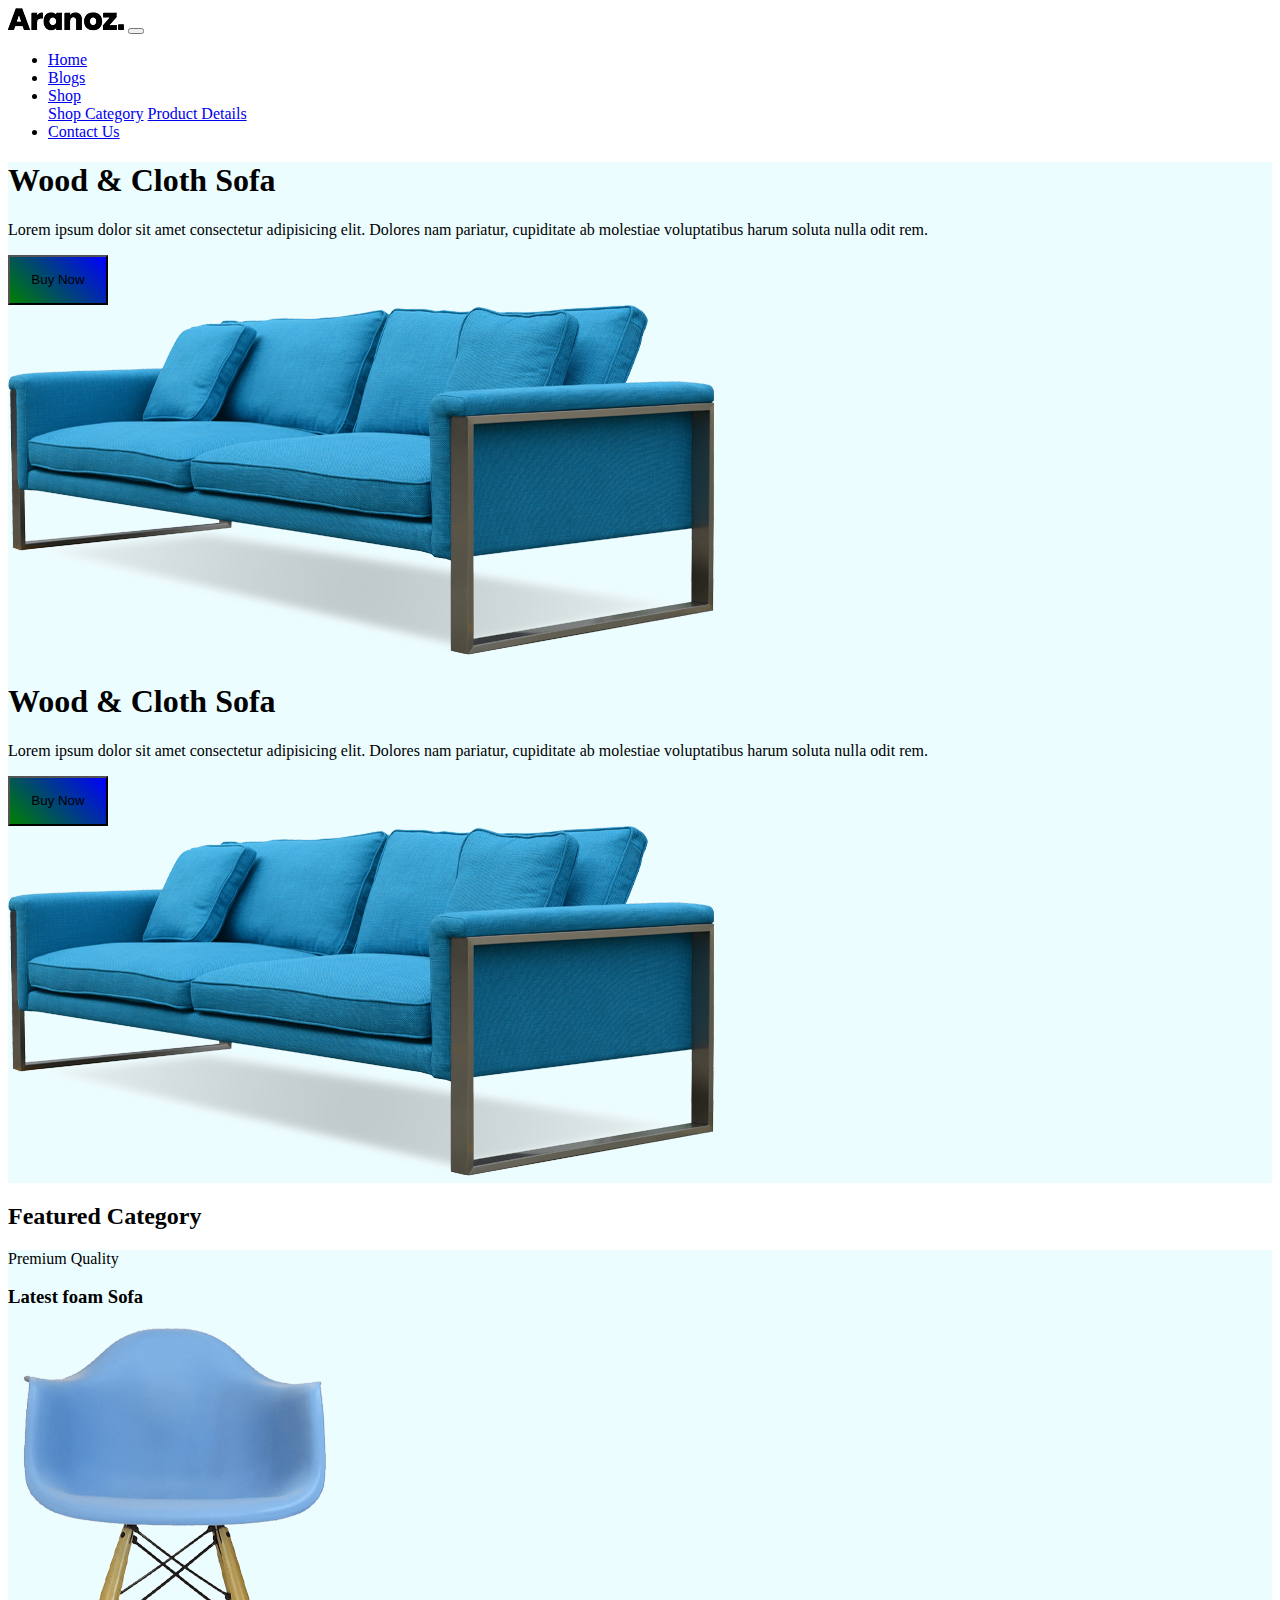
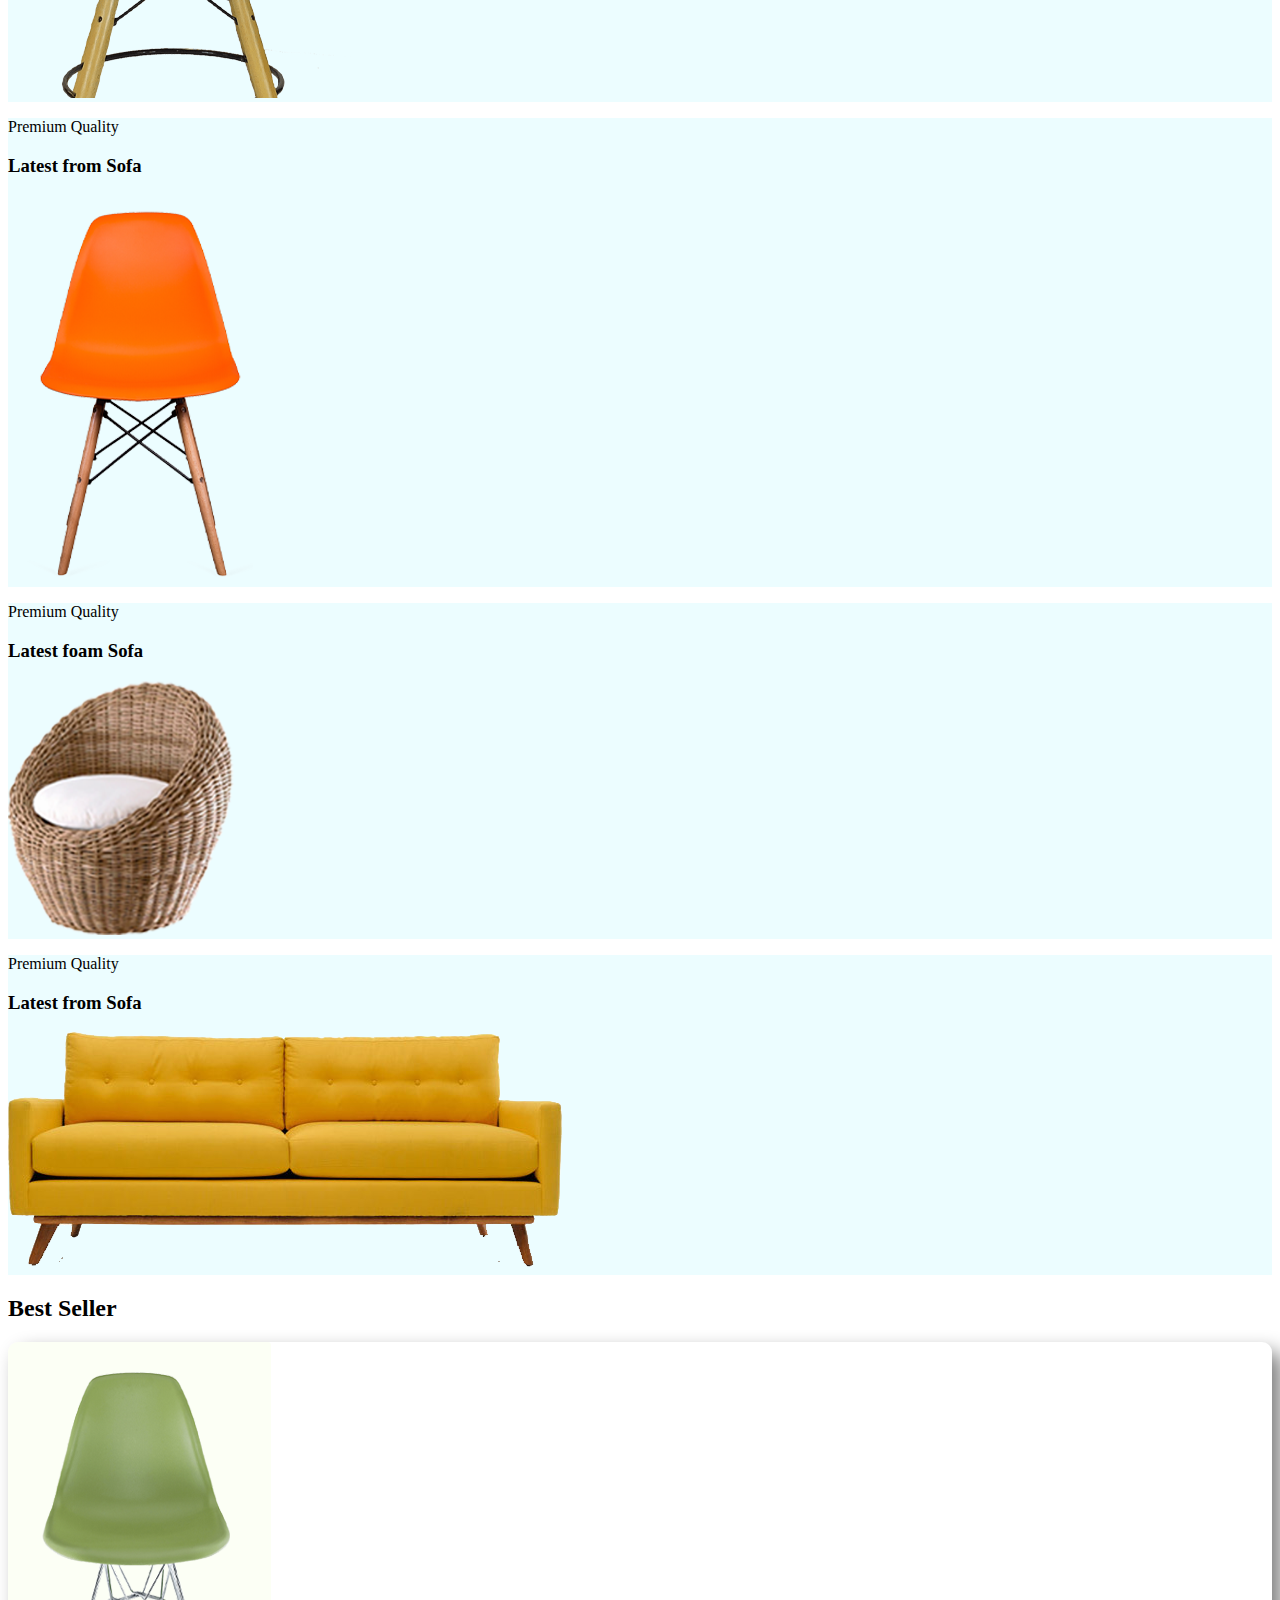
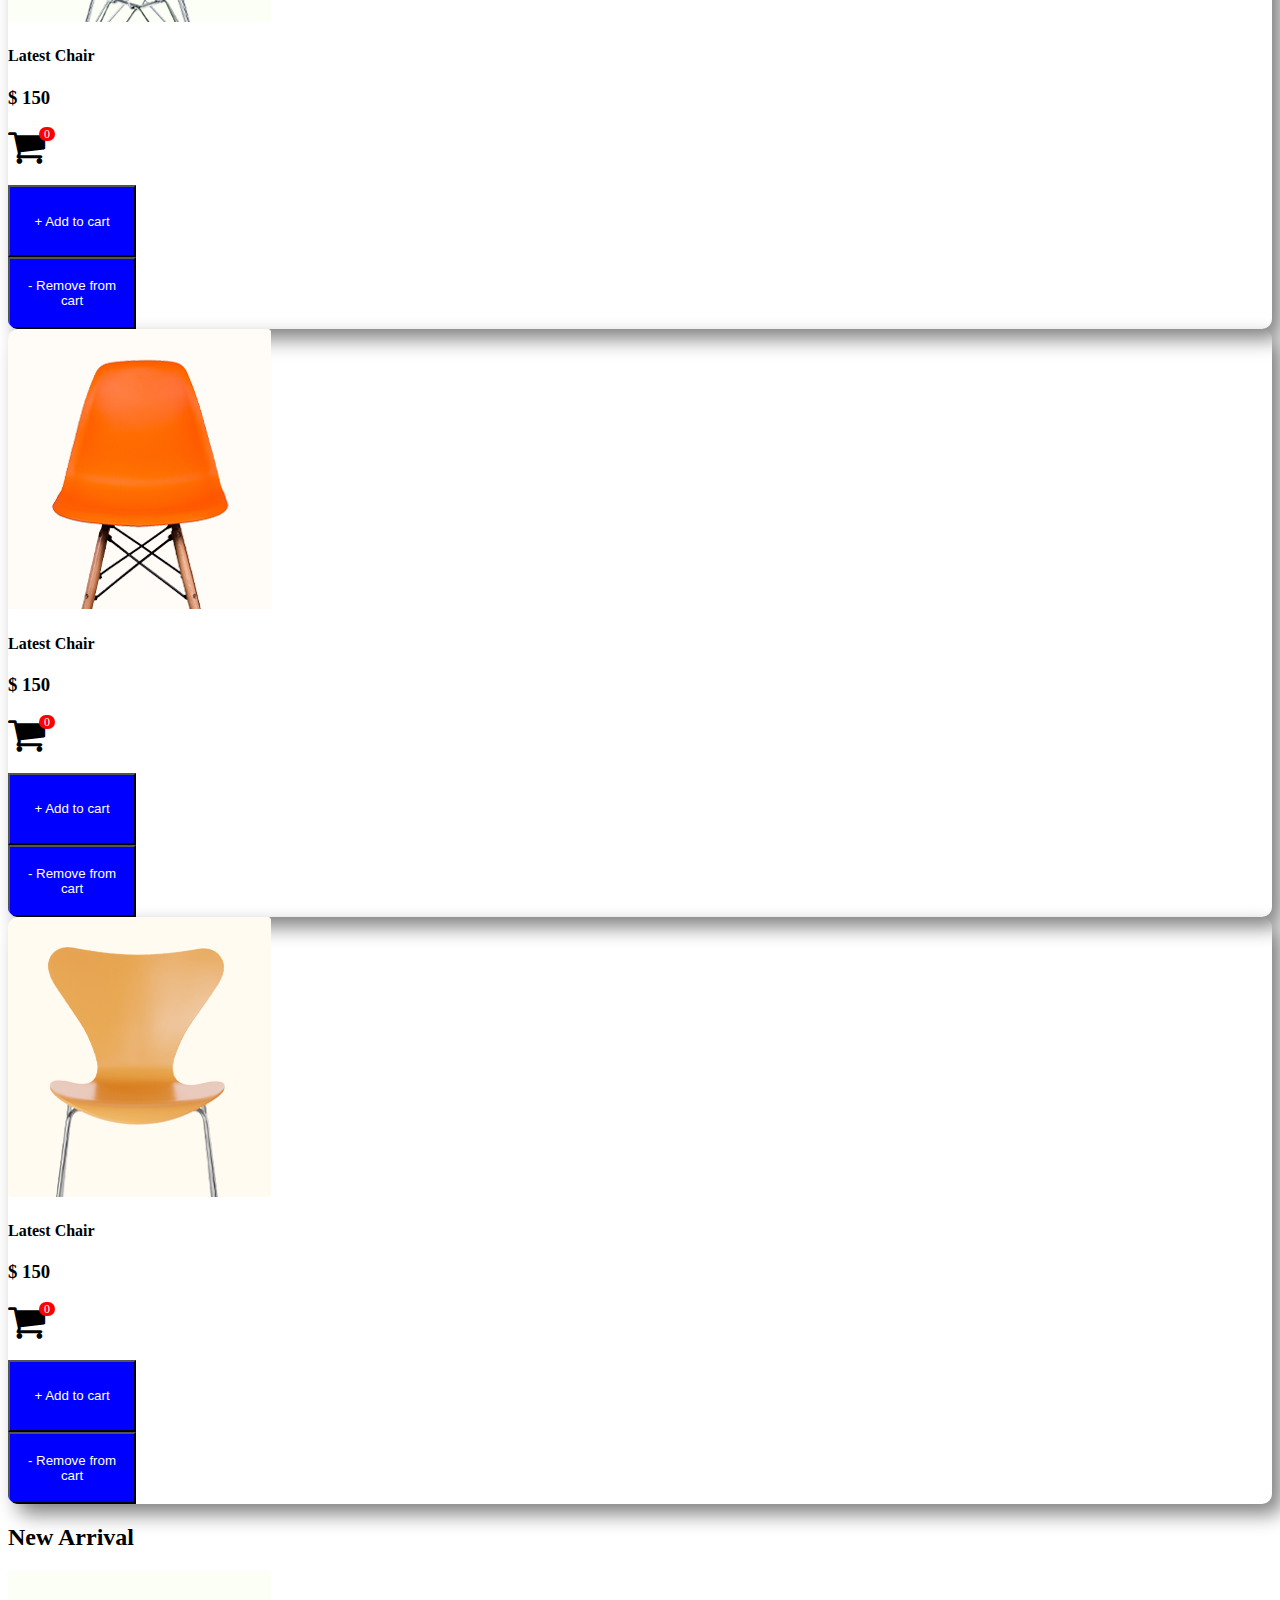
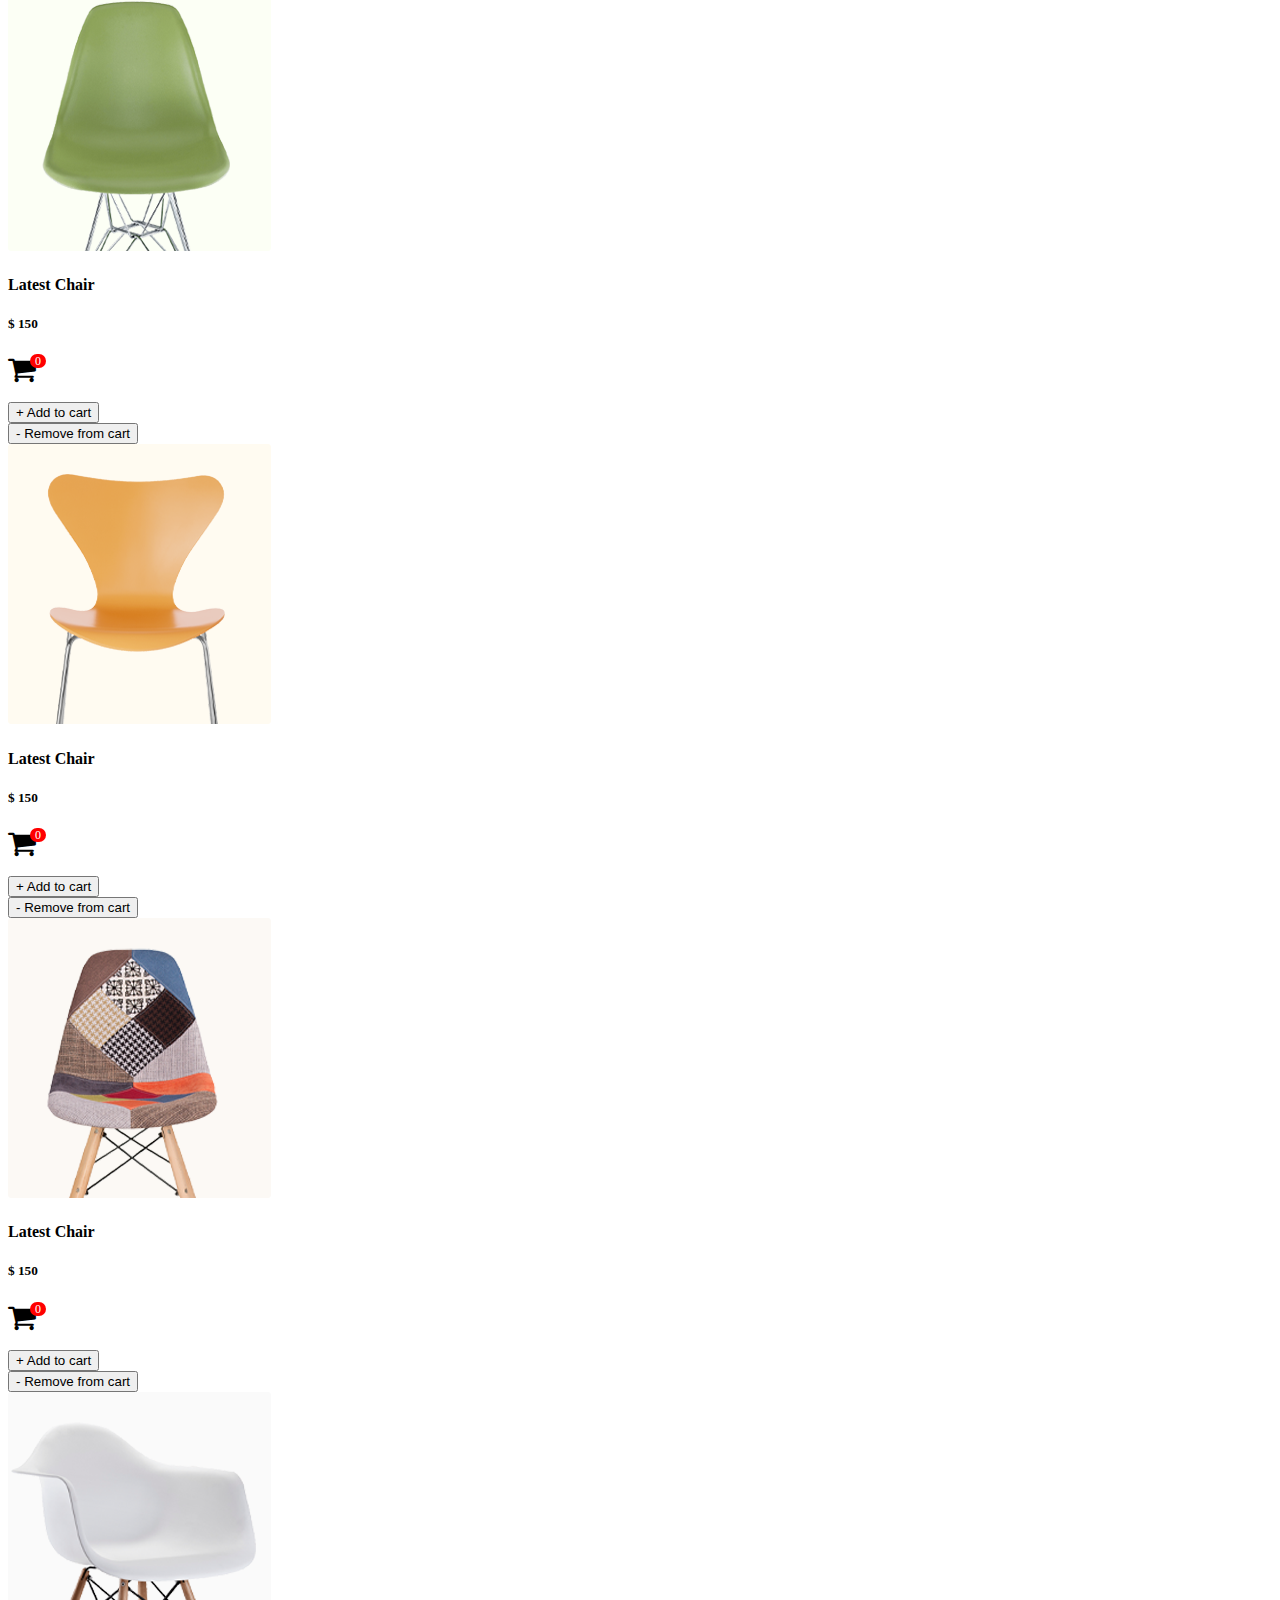
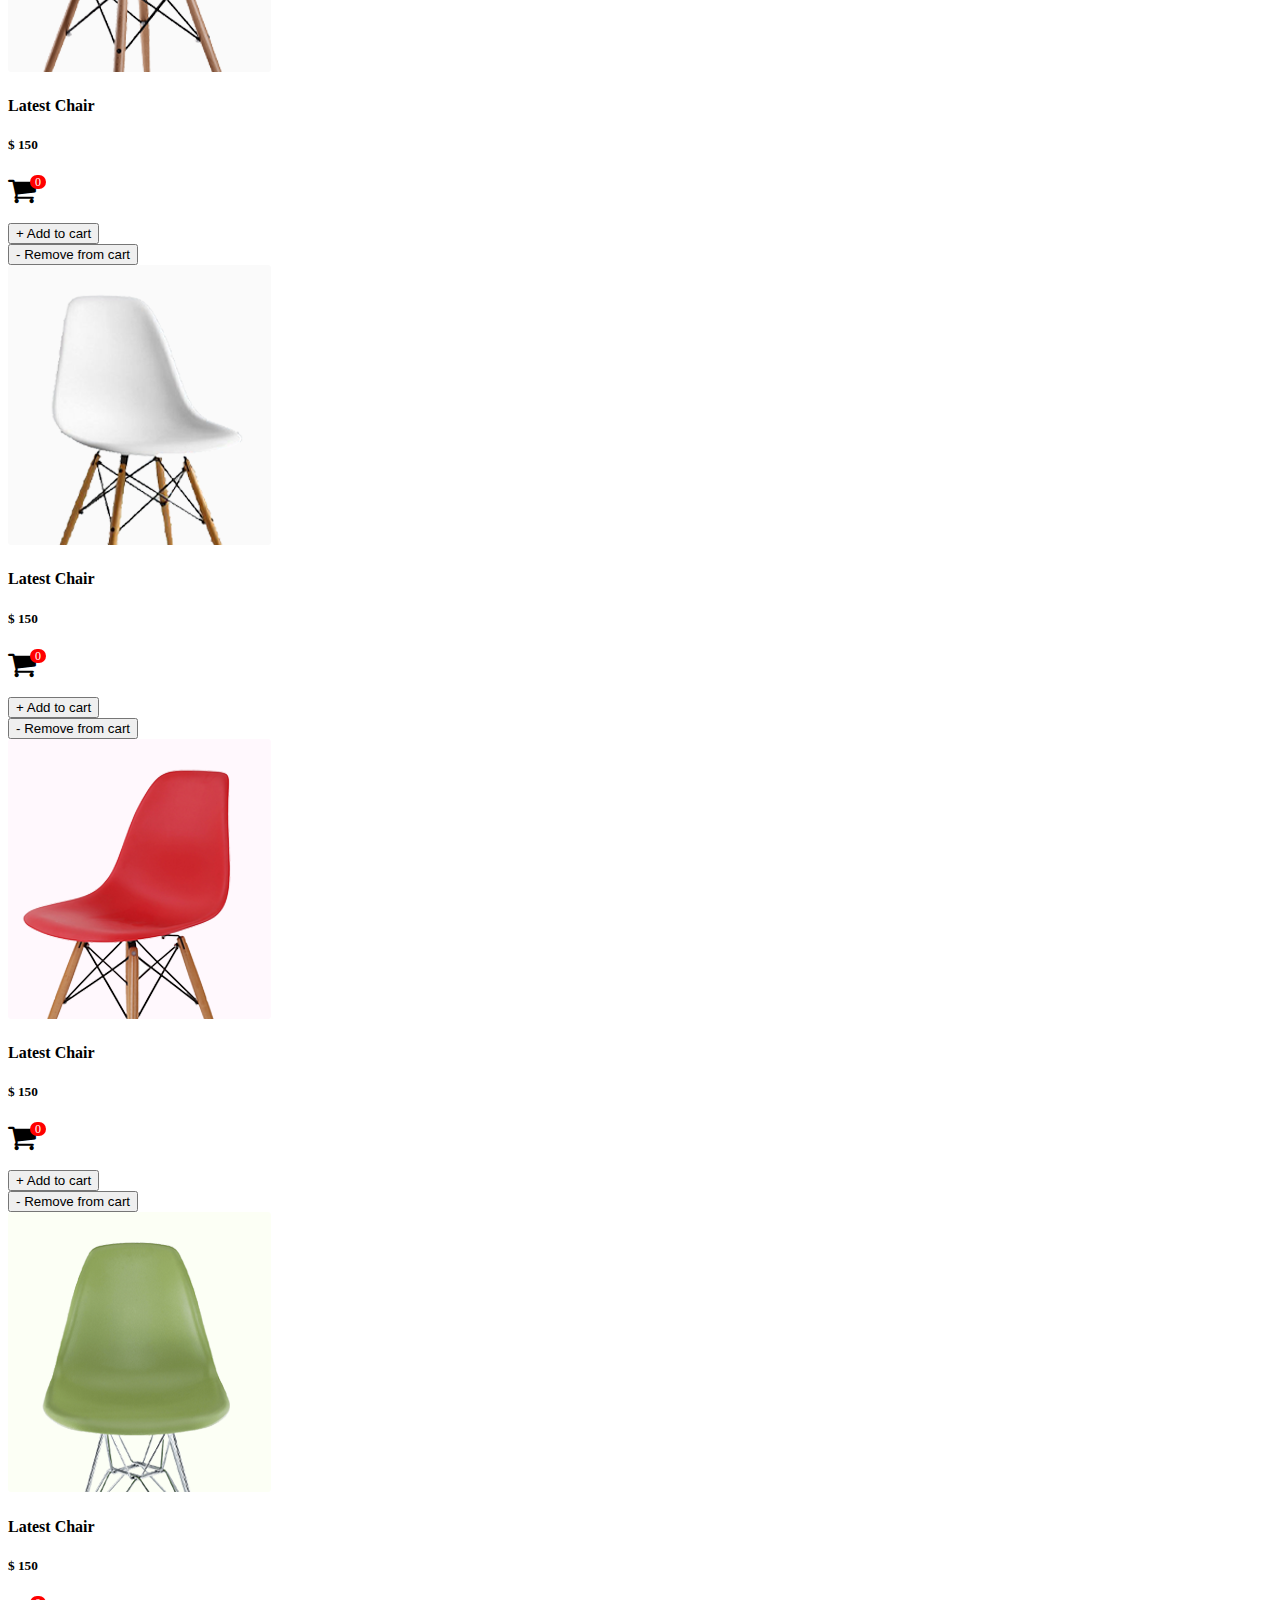
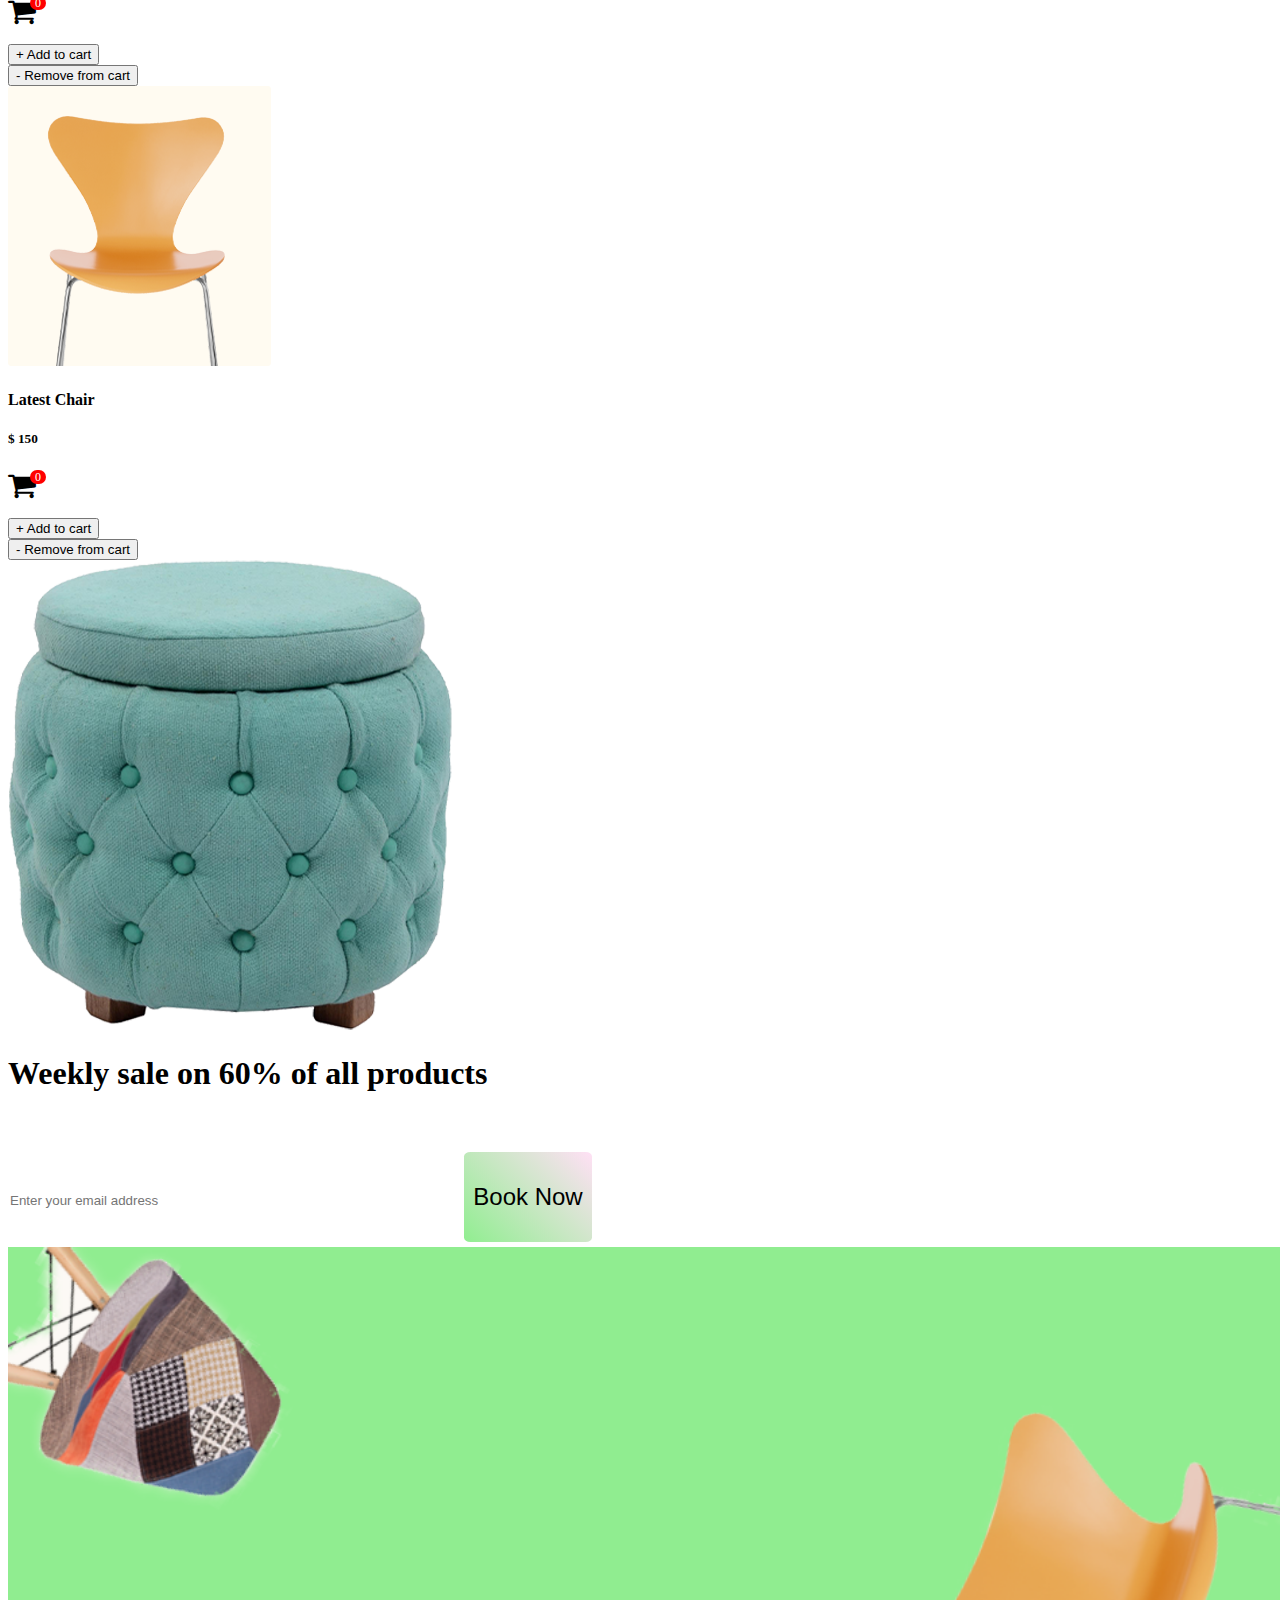
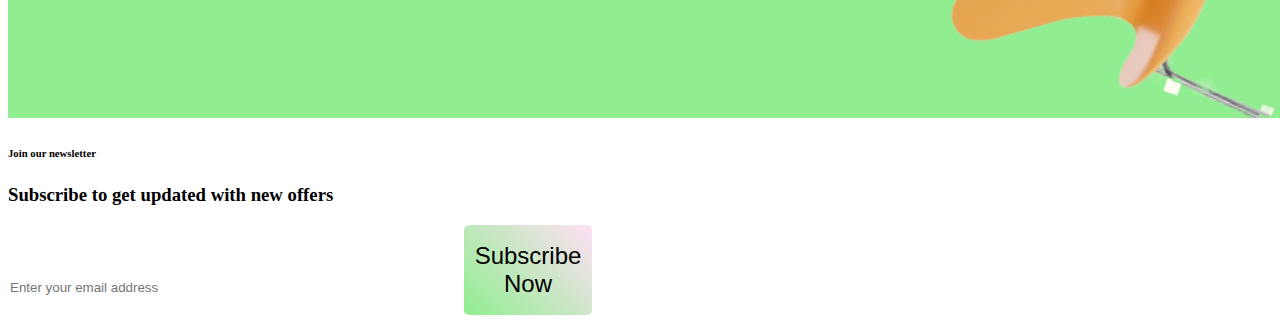
<file: index.html>
<!DOCTYPE html>
<html lang="en">

<head>
    <meta charset="UTF-8">
    <meta name="viewport" content="width=device-width, initial-scale=1.0">
    <title>Furniture Shop</title>
    <link rel="stylesheet" href="https://stackpath.bootstrapcdn.com/bootstrap/4.5.0/css/bootstrap.min.css" integrity="sha384-9aIt2nRpC12Uk9gS9baDl411NQApFmC26EwAOH8WgZl5MYYxFfc+NcPb1dKGj7Sk" crossorigin="anonymous">
    <link rel="stylesheet" href="https://cdnjs.cloudflare.com/ajax/libs/font-awesome/4.7.0/css/font-awesome.min.css">
    <link rel="stylesheet" href="style.css">
</head>

<body id="body">
    <nav class="navbar fixed-top navbar-expand-lg navbar-light bg-light px-5">
        <a class="navbar-brand" href="#"><img src="images/logo/logo.png" alt=""></a>
        <button class="navbar-toggler" type="button" data-toggle="collapse" data-target="#navbarSupportedContent" aria-controls="navbarSupportedContent" aria-expanded="false" aria-label="Toggle navigation">
          <span class="navbar-toggler-icon"></span>
        </button>

        <div class="collapse navbar-collapse" id="navbarSupportedContent">
            <ul class="navbar-nav ml-auto">
                <li class="nav-item active">
                    <a class="nav-link" href="#">Home <span class="sr-only">(current)</span></a>
                </li>
                <li class="nav-item">
                    <a class="nav-link" href="#">Blogs</a>
                </li>
                <li class="nav-item dropdown">
                    <a class="nav-link dropdown-toggle" href="#" id="navbarDropdown" role="button" data-toggle="dropdown" aria-haspopup="true" aria-expanded="false">
                Shop
              </a>
                    <div class="dropdown-menu" aria-labelledby="navbarDropdown">
                        <a class="dropdown-item" href="#">Shop Category</a>
                        <a class="dropdown-item" href="#">Product Details</a>
                    </div>
                </li>
                <li class="nav-item">
                    <a class="nav-link" href="#">Contact Us</a>
                </li>

            </ul>
        </div>
    </nav>




    <!-- Making Carousel -->
    <div class="container-fluid banner-top">
        <div id="carouselExampleSlidesOnly" class="carousel slide gray-bg" data-ride="carousel">
            <div class="carousel-inner px-5">
                <div class="carousel-item active">
                    <div class="row align-items-center carousel-first py-5">
                        <div class="col-md-5">
                            <h1 class="font-weight-bold">Wood & Cloth Sofa</h1>
                            <p>Lorem ipsum dolor sit amet consectetur adipisicing elit. Dolores nam pariatur, cupiditate ab molestiae voluptatibus harum soluta nulla odit rem.</p>
                            <button type="button" class="text-white btn rounded-pill buy-now-button">Buy Now</button>
                        </div>
                        <div class="col-md-7">
                            <img class="img-fluid" src="images/banner/banner_img.png" class="d-block w-100" alt="...">
                        </div>
                    </div>
                </div>

                <div class="carousel-item">
                    <div class="row align-items-center carousel-first">
                        <div class="col-md-5">
                            <h1 class="font-weight-bold">Wood & Cloth Sofa</h1>
                            <p>Lorem ipsum dolor sit amet consectetur adipisicing elit. Dolores nam pariatur, cupiditate ab molestiae voluptatibus harum soluta nulla odit rem.</p>
                            <button type="button" class="text-white btn rounded-pill buy-now-button">Buy Now</button>
                        </div>
                        <div class="col-md-7">
                            <img class="img-fluid" src="images/banner/banner_img.png" class="d-block w-100" alt="...">
                        </div>
                    </div>
                </div>
            </div>
        </div>
    </div>

    <!-- Making featured product -->
    <div class="container-fluid">
        <h2 class="font-weight-bold mt-4 pl-3 text-center">Featured Category</h2>
        <div class="row m-3">
            <div class="col-md-6 mx-4 p-4 feature1 d-flex">
                <div>
                    <p>Premium Quality</p>
                    <h3>Latest foam Sofa</h3>
                </div>
                <img class="img-fluid" src="images/featureproduct/feature_1.png" alt="">
            </div>
            <div class="col-md-5 mx-4 p-4 feature2 d-flex">
                <div>
                    <p>Premium Quality</p>
                    <h3>Latest from Sofa</h3>
                </div>
                <img class="img-fluid" src="images/featureproduct/feature_2.png" alt="">
            </div>
        </div>
        <div class="row m-3">
            <div class="col-md-4 mx-4 p-4 feature3 d-flex">
                <div>
                    <p>Premium Quality</p>
                    <h3>Latest foam Sofa</h3>
                </div>
                <img class="img-fluid" src="images/featureproduct/feature_3.png" alt="">
            </div>
            <div class="col-md-7 mx-4 p-4 feature4 d-flex">
                <div>
                    <p>Premium Quality</p>
                    <h3>Latest from Sofa</h3>
                </div>
                <img class="img-fluid w-100" src="images/featureproduct/feature_4.png" alt="">
            </div>
        </div>
    </div>

    <!-- Best Seller Product -->
    <h2 class="font-weight-bold mt-4 pl-3 text-center">Best Seller</h2>
    <div class="container-fluid">
        <div class="card-deck p-5">
            <div class="card">
                <img class="img-fluid best-seller-img" src="images/best-seller/product_1 (1).png " class="d-block w-100 " alt="... ">
                <h4 class="text-center">Latest Chair</h4>
                <div class="d-flex p-3">
                    <h3 class="mr-auto">$ <span id="item9Price">150</span></h3>
                    <div>
                        <i class="fa" style="font-size:40px ">&#xf07a;</i>
                        <span class='badge badge-warning' id='item9Quant'>0</span>
                    </div>
                </div><br>
                <div class="d-flex justify-content-between p-3">
                    <button class="btn btn-default best-seller-button" onclick="updateItem(true,'item9')">+ Add to cart</button><br>
                    <button class="btn btn-default best-seller-button" onclick="updateItem(false, 'item9')">- Remove from cart</button>
                </div>
            </div>


            <div class="card">
                <img class="img-fluid best-seller-img" src="images/best-seller/product_2 (1).png " class="d-block w-100 " alt="... ">
                <h4 class="text-center">Latest Chair</h4>
                <div class="d-flex p-3">
                    <h3 class="mr-auto ">$ <span id="item10Price">150</span></h3>
                    <div>
                        <i class="fa" style="font-size:40px ">&#xf07a;</i>
                        <span class='badge badge-warning' id='item10Quant'>0</span>
                    </div>
                </div><br>
                <div class="d-flex justify-content-between p-3">
                    <button class="btn btn-default best-seller-button" onclick="updateItem(true,'item10')">+ Add to cart</button><br>
                    <button class="btn btn-default best-seller-button" onclick="updateItem(false, 'item10')">- Remove from cart</button>
                </div>
            </div>
            <div class="card">
                <img class="img-fluid best-seller-img" src="images/best-seller/product_3 (1).png " class="d-block w-100 " alt="... ">
                <h4 class="text-center ">Latest Chair</h4>
                <div class="d-flex p-3">
                    <h3 class="mr-auto ">$ <span id="item11Price">150</span></h3>
                    <div>
                        <i class="fa" style="font-size:40px ">&#xf07a;</i>
                        <span class='badge badge-warning' id='item11Quant'>0</span>
                    </div>
                </div><br>
                <div class="d-flex justify-content-between p-3">
                    <button class="btn btn-default best-seller-button" onclick="updateItem(true,'item11')">+ Add to cart</button><br>
                    <button class="btn btn-default best-seller-button" onclick="updateItem(false, 'item11')">- Remove from cart</button>
                </div>
            </div>
        </div>

        <!-- New Arrival -->
        <h2 class="font-weight-bold mt-4 pl-3 text-center">New Arrival</h2>
        <div class="row  py-5 d-flex justify-content-center">
            <div class="col-md-2 d-flex justify-content-center m-5 " id="item1Show" onmousemove="hiddenShow(true, 'item1Show') " onmouseout="hiddenShow(false, 'item1Show') ">
                <div>
                    <img class="img-fluid " src="images/new-arrival/product_1.png " class="d-block w-100 " alt="... ">
                    <h4 class="text-center ">Latest Chair</h4>
                    <div class="d-flex ">
                        <h5 class="mr-auto ">$ <span id="item1Price">150</span></h5>
                        <div>
                            <i class="fa" style="font-size:30px ">&#xf07a;</i>
                            <span class='badge badge-warning' id='item1Quant'>0</span>
                        </div>
                    </div><br>
                    <div id="item1ShowButton" class="d-flex flex-column">
                        <button class="btn btn-success" onclick="updateItem(true,'item1')">+ Add to cart</button><br>
                        <button class="btn btn-danger" onclick="updateItem(false, 'item1')">- Remove from cart</button>
                    </div>
                </div>
            </div>
            <div class="col-md-2 d-flex justify-content-center m-5 " id="item2Show" onmousemove="hiddenShow(true, 'item2Show') " onmouseout="hiddenShow(false, 'item2Show') ">
                <div>
                    <img class="img-fluid " src="images/new-arrival/product_3.png " class="d-block w-100 " alt="... ">
                    <h4 class="text-center ">Latest Chair</h4>
                    <div class="d-flex ">
                        <h5 class="mr-auto ">$ <span id="item2Price">150</span></h5>
                        <div>
                            <i class="fa" style="font-size:30px ">&#xf07a;</i>
                            <span class='badge badge-warning' id='item2Quant'>0</span>
                        </div>
                    </div><br>
                    <div id="item2ShowButton" class="d-flex flex-column">
                        <button class="btn btn-success" onclick="updateItem(true,'item2')">+ Add to cart</button><br>
                        <button class="btn btn-danger" onclick="updateItem(false, 'item2')">- Remove from cart</button>
                    </div>
                </div>
            </div>
            <div class="col-md-2 d-flex justify-content-center m-5 " id="item3Show" onmousemove="hiddenShow(true, 'item3Show') " onmouseout="hiddenShow(false, 'item3Show') ">
                <div>
                    <img class="img-fluid " src="images/new-arrival/product_4.png " class="d-block w-100 " alt="... ">
                    <h4 class="text-center ">Latest Chair</h4>
                    <div class="d-flex ">
                        <h5 class="mr-auto ">$ <span id="item3Price">150</span></h5>
                        <div>
                            <i class="fa" style="font-size:30px ">&#xf07a;</i>
                            <span class='badge badge-warning' id='item3Quant'>0</span>
                        </div>
                    </div><br>
                    <div id="item3ShowButton" class="d-flex flex-column">
                        <button class="btn btn-success" onclick="updateItem(true,'item3')">+ Add to cart</button><br>
                        <button class="btn btn-danger" onclick="updateItem(false, 'item3')">- Remove from cart</button>
                    </div>
                </div>
            </div>
            <div class="col-md-2 d-flex justify-content-center m-5 " id="item4Show" onmousemove="hiddenShow(true, 'item4Show') " onmouseout="hiddenShow(false, 'item4Show') ">
                <div>
                    <img class="img-fluid " src="images/new-arrival/product_5.png " class="d-block w-100 " alt="... ">
                    <h4 class="text-center ">Latest Chair</h4>
                    <div class="d-flex ">
                        <h5 class="mr-auto ">$ <span id="item4Price">150</span></h5>
                        <div>
                            <i class="fa" style="font-size:30px ">&#xf07a;</i>
                            <span class='badge badge-warning' id='item4Quant'>0</span>
                        </div>
                    </div><br>
                    <div id="item4ShowButton" class="d-flex flex-column">
                        <button class="btn btn-success" onclick="updateItem(true,'item4')">+ Add to cart</button><br>
                        <button class="btn btn-danger" onclick="updateItem(false, 'item4')">- Remove from cart</button>
                    </div>
                </div>
            </div>
        </div>
        <div class="row  py-5 d-flex justify-content-center">
            <div class="col-md-2 d-flex justify-content-center m-5 " id="item5Show" onmousemove="hiddenShow(true, 'item5Show') " onmouseout="hiddenShow(false, 'item5Show') ">
                <div>
                    <img class="img-fluid " src="images/new-arrival/product_7.png " class="d-block w-100 " alt="... ">
                    <h4 class="text-center ">Latest Chair</h4>
                    <div class="d-flex ">
                        <h5 class="mr-auto ">$ <span id="item5Price">150</span></h5>
                        <div>
                            <i class="fa" style="font-size:30px ">&#xf07a;</i>
                            <span class='badge badge-warning' id='item5Quant'>0</span>
                        </div>
                    </div><br>
                    <div id="item5ShowButton" class="d-flex flex-column">
                        <button class="btn btn-success" onclick="updateItem(true,'item5')">+ Add to cart</button><br>
                        <button class="btn btn-danger" onclick="updateItem(false, 'item5')">- Remove from cart</button>
                    </div>
                </div>
            </div>
            <div class="col-md-2 d-flex justify-content-center m-5 " id="item6Show" onmousemove="hiddenShow(true, 'item6Show') " onmouseout="hiddenShow(false, 'item6Show') ">
                <div>
                    <img class="img-fluid " src="images/new-arrival/product_8.png " class="d-block w-100 " alt="... ">
                    <h4 class="text-center ">Latest Chair</h4>
                    <div class="d-flex ">
                        <h5 class="mr-auto ">$ <span id="item6Price">150</span></h5>
                        <div>
                            <i class="fa" style="font-size:30px ">&#xf07a;</i>
                            <span class='badge badge-warning' id='item6Quant'>0</span>
                        </div>
                    </div><br>
                    <div id="item6ShowButton" class="d-flex flex-column">
                        <button class="btn btn-success" onclick="updateItem(true,'item6')">+ Add to cart</button><br>
                        <button class="btn btn-danger" onclick="updateItem(false, 'item6')">- Remove from cart</button>
                    </div>
                </div>
            </div>
            <div class="col-md-2 d-flex justify-content-center m-5 " id="item7Show" onmousemove="hiddenShow(true, 'item7Show') " onmouseout="hiddenShow(false, 'item7Show') ">
                <div>
                    <img class="img-fluid " src="images/new-arrival/product_1.png " class="d-block w-100 " alt="... ">
                    <h4 class="text-center ">Latest Chair</h4>
                    <div class="d-flex ">
                        <h5 class="mr-auto ">$ <span id="item7Price">150</span></h5>
                        <div>
                            <i class="fa" style="font-size:30px ">&#xf07a;</i>
                            <span class='badge badge-warning' id='item7Quant'>0</span>
                        </div>
                    </div><br>
                    <div id="item7ShowButton" class="d-flex flex-column">
                        <button class="btn btn-success" onclick="updateItem(true,'item7')">+ Add to cart</button><br>
                        <button class="btn btn-danger" onclick="updateItem(false, 'item7')">- Remove from cart</button>
                    </div>
                </div>
            </div>
            <div class="col-md-2 d-flex justify-content-center m-5 " id="item8Show" onmousemove="hiddenShow(true, 'item8Show') " onmouseout="hiddenShow(false, 'item8Show') ">
                <div>
                    <img class="img-fluid " src="images/new-arrival/product_3.png " class="d-block w-100 " alt="... ">
                    <h4 class="text-center ">Latest Chair</h4>
                    <div class="d-flex ">
                        <h5 class="mr-auto ">$ <span id="item8Price">150</span></h5>
                        <div>
                            <i class="fa" style="font-size:30px ">&#xf07a;</i>
                            <span class='badge badge-warning' id='item8Quant'>0</span>
                        </div>
                    </div><br>
                    <div id="item8ShowButton" class="d-flex flex-column">
                        <button class="btn btn-success" onclick="updateItem(true,'item8')">+ Add to cart</button><br>
                        <button class="btn btn-danger" onclick="updateItem(false, 'item8')">- Remove from cart</button>
                    </div>
                </div>
            </div>
        </div>
    </div>


    <!-- Making Flash Sale -->
    <section>
        <div class="container-fluid m-5">
            <div class="row">
                <div class="col-md-5">
                    <img class="img-fluid" src="images/banner/offer_img.png" alt="">
                </div>
                <div class="col-md-7 d-flex align-items-center">
                    <div>
                        <h1>Weekly sale on 60% of all products</h1>
                        <p id="demo"></p>
                        <input type="email" name="" class="booking" placeholder="Enter your email address">
                        <button type="submit" class="booking-btn">Book Now</button>
                    </div>
                </div>
            </div>
        </div>
    </section>

    <section>
        <div class="container-fluid p-5 subscribe-area d-flex align-items-center justify-content-center">
            <div>
                <img class="img-fluid" id="last-img" src="images/get-in-touch.png" alt="">
            </div>
            <div id="input-area" class="text-center">
                <h6>Join our newsletter</h6>
                <h3>Subscribe to get updated with new offers</h3>
                <input type="email" name="" class="booking" placeholder="Enter your email address">
                <button type="submit" class="booking-btn">Subscribe Now</button>
            </div>
        </div>
    </section>















    <script>
        function updateItem(isIncrease, item) {
            let cartInput = document.getElementById(item + "Quant");
            cartQuant = parseInt(cartInput.innerText);
            let priceInput = document.getElementById(item + "Price");
            priceCount = parseFloat(priceInput.innerText);
            if (isIncrease == true) {
                cartInput.innerText = cartQuant + 1;
                priceInput.innerText = cartInput.innerText * 150;
            }
            if (isIncrease == false && cartQuant > 0) {
                cartInput.innerText = cartQuant - 1;
                priceInput.innerText = cartInput.innerText * 150;
            }
        }

        function hiddenShow(isShow, id) {
            if (isShow == true) {
                document.getElementById(id + "Button").style.display = "block";
            }
            if (isShow == false) {
                document.getElementById(id + "Button").style.display = "none";
            }
        }


        var deadline = new Date("Jan 5, 2021 15:37:25").getTime();
        var x = setInterval(function() {
            var now = new Date().getTime();
            var t = deadline - now;
            var days = Math.floor(t / (1000 * 60 * 60 * 24));
            var hours = Math.floor((t % (1000 * 60 * 60 * 24)) / (1000 * 60 * 60));
            var minutes = Math.floor((t % (1000 * 60 * 60)) / (1000 * 60));
            var seconds = Math.floor((t % (1000 * 60)) / 1000);
            document.getElementById("demo").innerHTML = days + "d " +
                hours + "h" + minutes + "m" + seconds + "s";
            if (t < 0) {
                clearInterval(x);
                document.getElementById("demo").innerHTML = "EXPIRED";
            }
        }, 1000);
    </script>


    <!-- <script src="https://code.jquery.com/jquery-3.5.1.slim.min.js " integrity="sha384-DfXdz2htPH0lsSSs5nCTpuj/zy4C+OGpamoFVy38MVBnE+IbbVYUew+OrCXaRkfj " crossorigin="anonymous "></script>
    <script src="https://cdn.jsdelivr.net/npm/popper.js@1.16.0/dist/umd/popper.min.js " integrity="sha384-Q6E9RHvbIyZFJoft+2mJbHaEWldlvI9IOYy5n3zV9zzTtmI3UksdQRVvoxMfooAo " crossorigin="anonymous "></script>
    <script src="https://stackpath.bootstrapcdn.com/bootstrap/4.5.0/js/bootstrap.min.js " integrity="sha384-OgVRvuATP1z7JjHLkuOU7Xw704+h835Lr+6QL9UvYjZE3Ipu6Tp75j7Bh/kR0JKI " crossorigin="anonymous "></script> -->
</body>

</html>
</file>
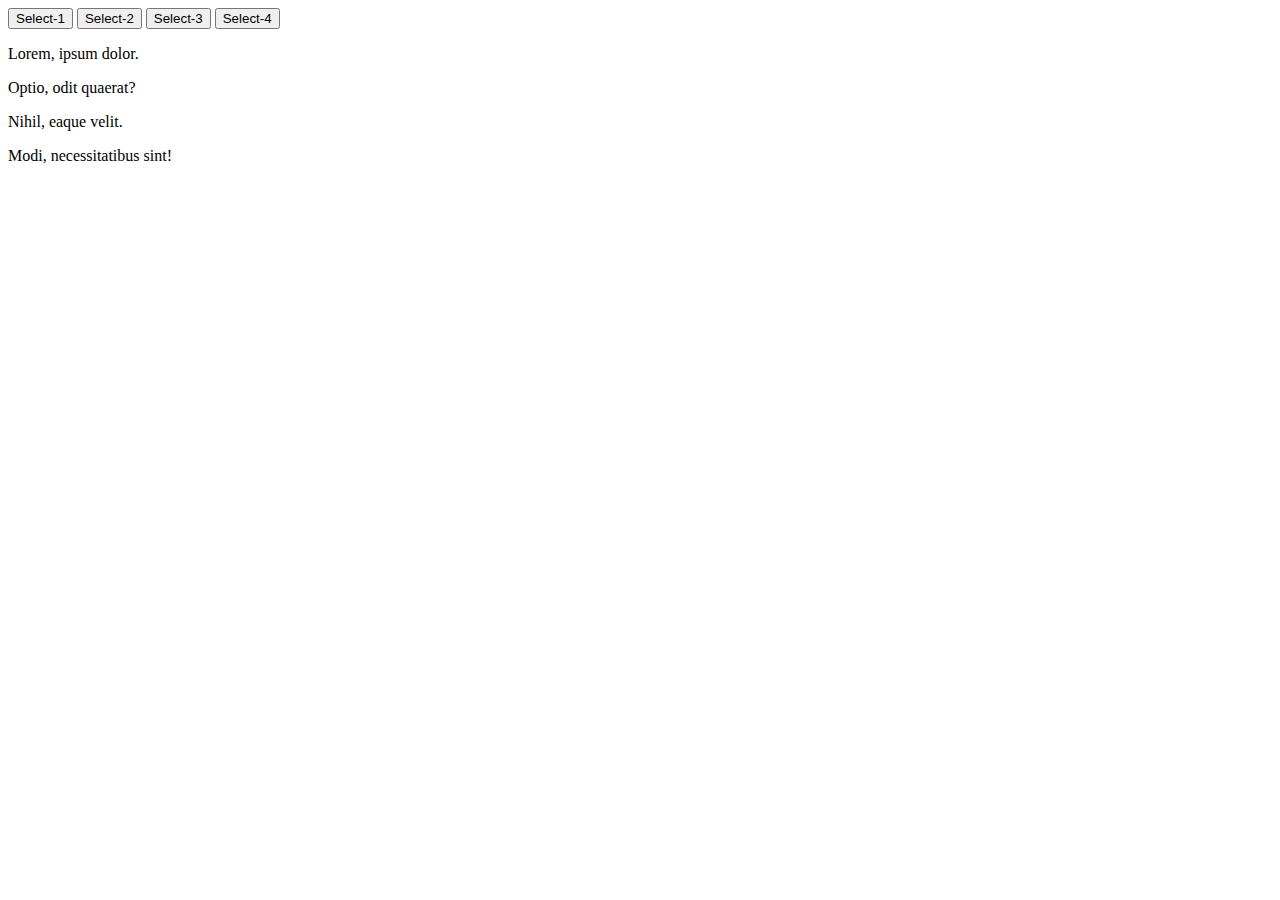
<file: instant.html>
<!DOCTYPE html>
<html lang="en">

<head>
    <meta charset="UTF-8">
    <meta name="viewport" content="width=device-width, initial-scale=1.0">
    <title>Document</title>
</head>

<body>
    <button onclick="test()">Select-1</button>
    <button onclick="test()">Select-2</button>
    <button onclick="test()">Select-3</button>
    <button onclick="test()">Select-4</button>

    <p class="col">Lorem, ipsum dolor.</p>
    <p class="col">Optio, odit quaerat?</p>
    <p class="col">Nihil, eaque velit.</p>
    <p class="col">Modi, necessitatibus sint!</p>

    <script>
        function test() {
            // document.getElementsByClassName("col").style.color = "red";
            console.log('clicked');
            var elems = document.getElementsByClassName('col');
            for (var i = 0; i < elems.length; i += 1) {
                elems[i].style.color = 'red';
            }
        }
    </script>
</body>

</html>
</file>
<file: style.css>
.banner-top,
.feature1,
.feature2,
.feature3,
.feature4 {
    background-color: #ecfdff;
}

.buy-now-button {
    width: 100px;
    height: 50px;
    background: linear-gradient(45deg, green, blue);
}

.badge {
    padding-left: 9px;
    padding-right: 9px;
    -webkit-border-radius: 9px;
    border-radius: 9px;
    font-size: 12px;
    background: #ff0000;
    color: #fff;
    padding: 0 5px;
    vertical-align: top;
    margin-left: -10px;
}

.label-warning[href],
.badge-warning[href] {
    background-color: #c67605;
}

.card {
    border-radius: 10px;
    box-shadow: 10px 10px 20px gray;
    overflow: hidden;
}

.best-seller-button {
    width: 10vw;
    height: 8vh;
    background-color: blue;
    color: white;
    transition: ease-out 0.4s;
    box-shadow: inset 0 0 0 0 #D80286;
}

.best-seller-button:hover {
    box-shadow: inset 200px 0 0 0 #D80286;
    color: black;
}

.best-seller-img:hover {
    transform: scale(1.4);
    transition: transform 2s;
}

#demo {
    text-align: center;
    font-size: 60px;
}

.booking {
    width: 35vw;
    height: 10vh;
    border: none;
    outline: none;
}

.booking:focus {
    font-size: 1.5rem;
    box-shadow: 10px 10px 20px gray;
}

.booking-btn {
    width: 10vw;
    height: 10vh;
    border: none;
    background: linear-gradient(45deg, rgb(144, 238, 144), rgb(255, 224, 245));
    font-size: 1.5rem;
    border-radius: 5%;
    outline: none;
}

#last-img {
    width: 100vw;
}

.subscribe-area {
    position: relative;
}

#input-area {
    position: absolute;
}


/* #input-area .booking {
    width: 30vw;
    height: 10vh;
}

/* #input-area .booking-btn {
    height: 10vh;
    outline: none;
    font-size: 1.2em;
} */
</file>
